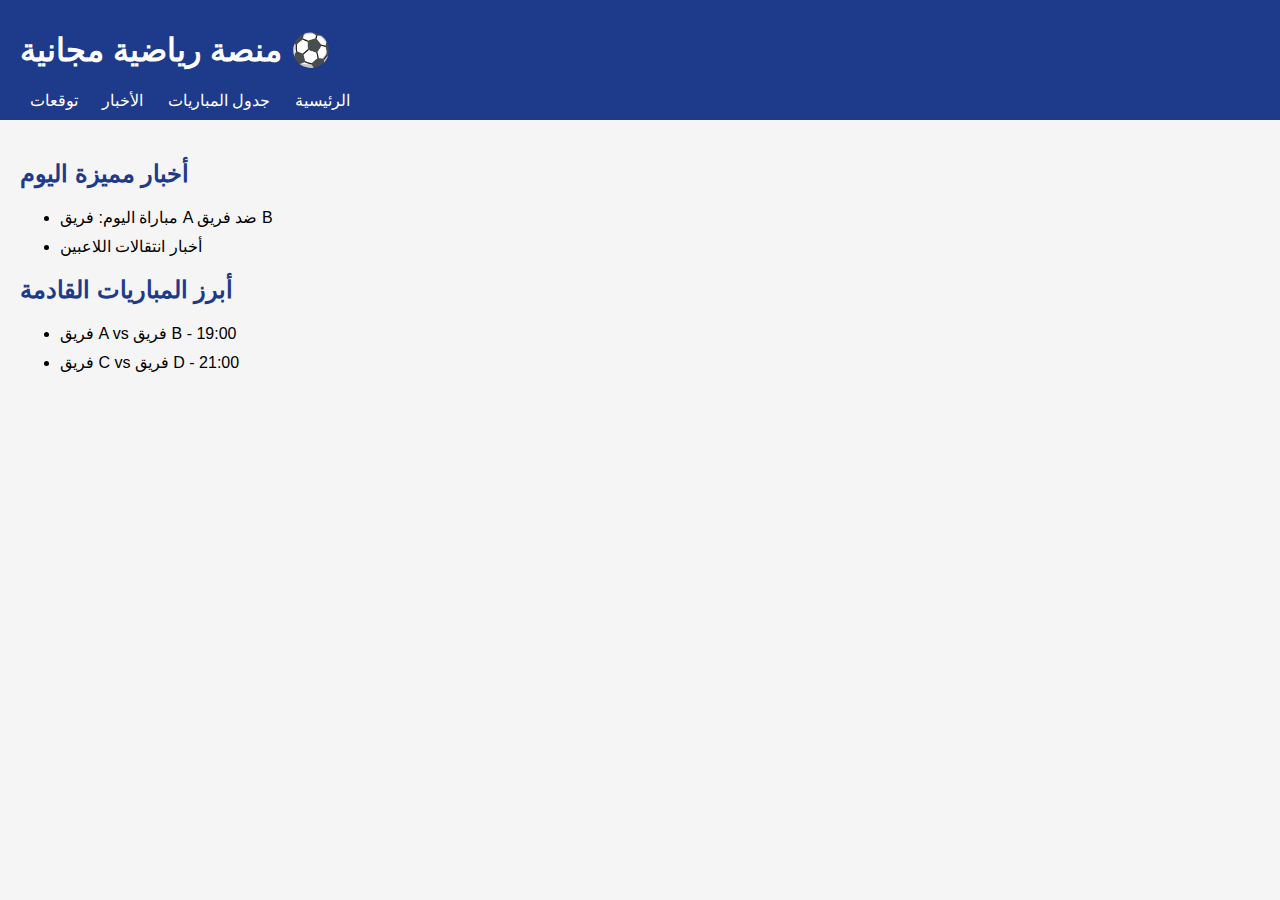
<file: index.html>
<!DOCTYPE html>
<html lang="ar">
<head>
    <meta charset="UTF-8">
    <title>منصة رياضية</title>
    <link rel="stylesheet" href="style.css">
</head>
<body>
    <header>
        <h1>منصة رياضية مجانية ⚽</h1>
        <nav>
            <a href="index.html">الرئيسية</a>
            <a href="matches.html">جدول المباريات</a>
            <a href="news.html">الأخبار</a>
            <a href="predictions.html">توقعات</a>
        </nav>
    </header>

    <main>
        <section>
            <h2>أخبار مميزة اليوم</h2>
            <ul id="news-list">
                <li>مباراة اليوم: فريق A ضد فريق B</li>
                <li>أخبار انتقالات اللاعبين</li>
            </ul>
        </section>

        <section>
            <h2>أبرز المباريات القادمة</h2>
            <ul id="matches-list">
                <li>فريق A vs فريق B - 19:00</li>
                <li>فريق C vs فريق D - 21:00</li>
            </ul>
        </section>
    </main>
</body>
</html>
</file>
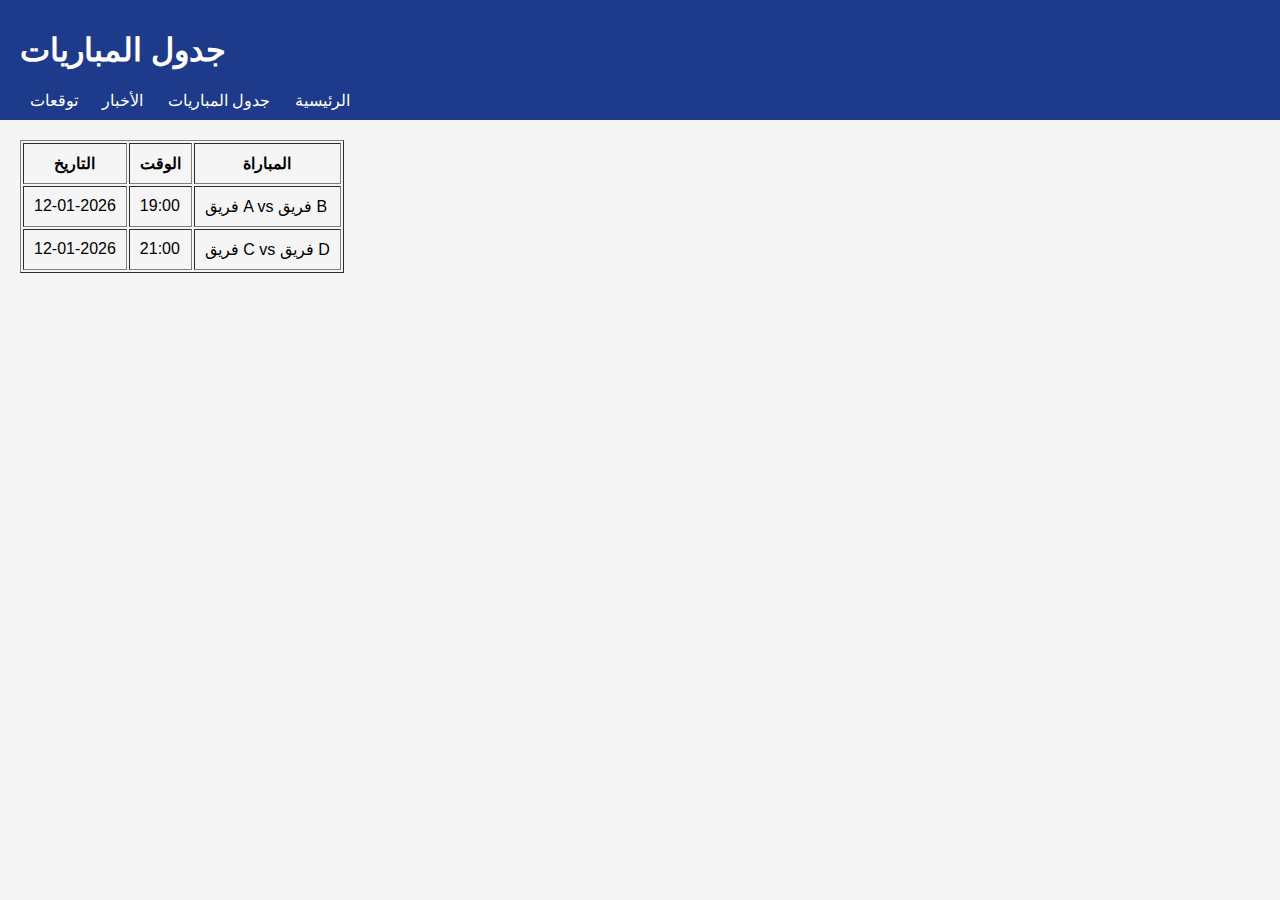
<file: matches.html>
<!DOCTYPE html>
<html lang="ar">
<head>
    <meta charset="UTF-8">
    <title>جدول المباريات</title>
    <link rel="stylesheet" href="style.css">
</head>
<body>
    <header>
        <h1>جدول المباريات</h1>
        <nav>
            <a href="index.html">الرئيسية</a>
            <a href="matches.html">جدول المباريات</a>
            <a href="news.html">الأخبار</a>
            <a href="predictions.html">توقعات</a>
        </nav>
    </header>

    <main>
        <table border="1" cellpadding="10">
            <tr>
                <th>التاريخ</th>
                <th>الوقت</th>
                <th>المباراة</th>
            </tr>
            <tr>
                <td>12-01-2026</td>
                <td>19:00</td>
                <td>فريق A vs فريق B</td>
            </tr>
            <tr>
                <td>12-01-2026</td>
                <td>21:00</td>
                <td>فريق C vs فريق D</td>
            </tr>
        </table>
    </main>
</body>
</html>
</file>
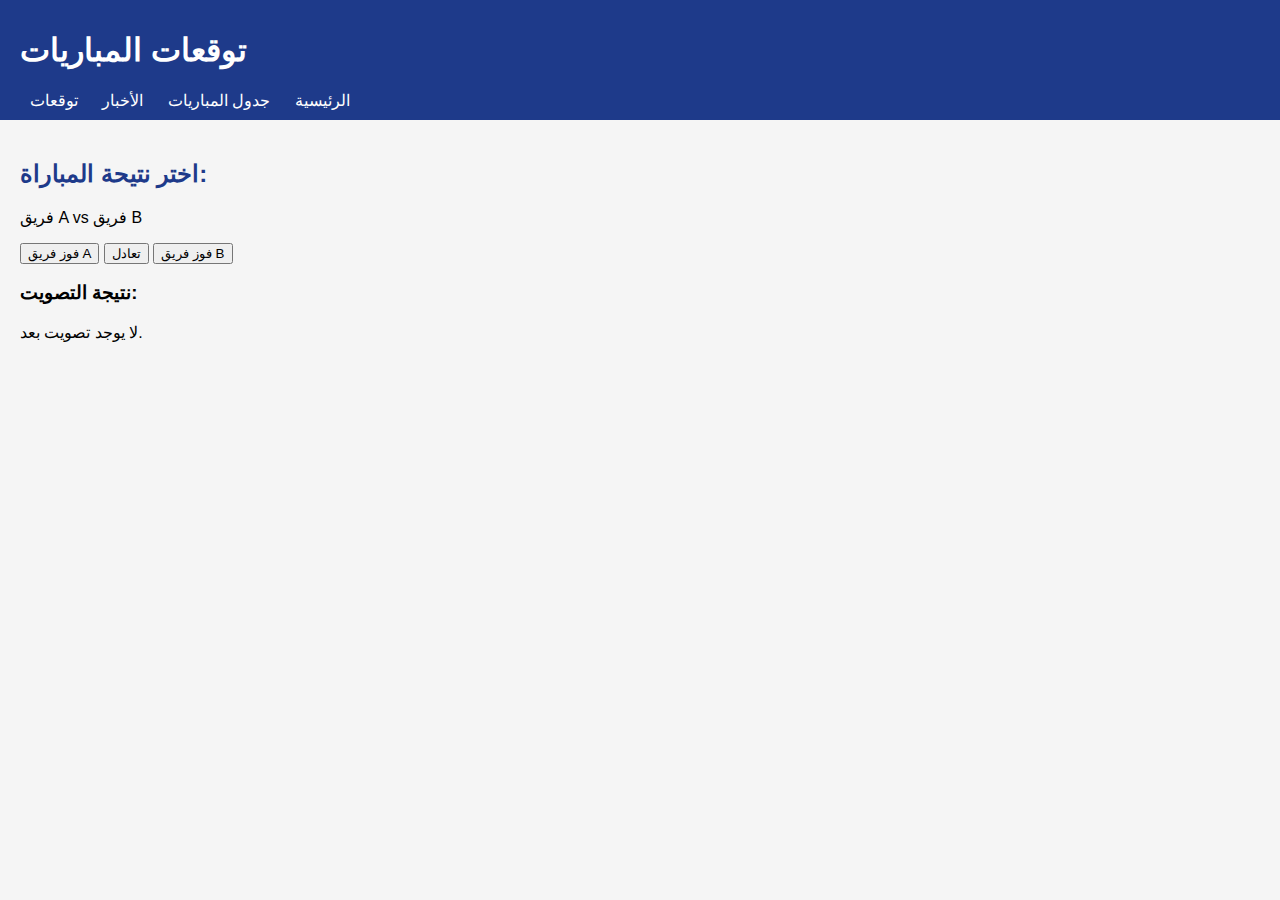
<file: predictions.html>
<!DOCTYPE html>
<html lang="ar">
<head>
    <meta charset="UTF-8">
    <title>توقعات المباريات</title>
    <link rel="stylesheet" href="style.css">
</head>
<body>
    <header>
        <h1>توقعات المباريات</h1>
        <nav>
            <a href="index.html">الرئيسية</a>
            <a href="matches.html">جدول المباريات</a>
            <a href="news.html">الأخبار</a>
            <a href="predictions.html">توقعات</a>
        </nav>
    </header>

    <main>
        <h2>اختر نتيحة المباراة:</h2>
        <p>فريق A vs فريق B</p>
        <button onclick="vote('فوز فريق A')">فوز فريق A</button>
        <button onclick="vote('تعادل')">تعادل</button>
        <button onclick="vote('فوز فريق B')">فوز فريق B</button>

        <h3>نتيجة التصويت:</h3>
        <p id="result">لا يوجد تصويت بعد.</p>
    </main>

    <script src="script.js"></script>
</body>
</html>
</file>
<file: style.css>
body {
    font-family: Arial, sans-serif;
    background: #f5f5f5;
    margin: 0;
    padding: 0;
}
header {
    background: #1e3a8a;
    color: white;
    padding: 10px 20px;
}
nav a {
    color: white;
    margin: 0 10px;
    text-decoration: none;
}
main {
    padding: 20px;
}
h2 {
    color: #1e3a8a;
}
ul li {
    margin-bottom: 10px;
}
</file>
